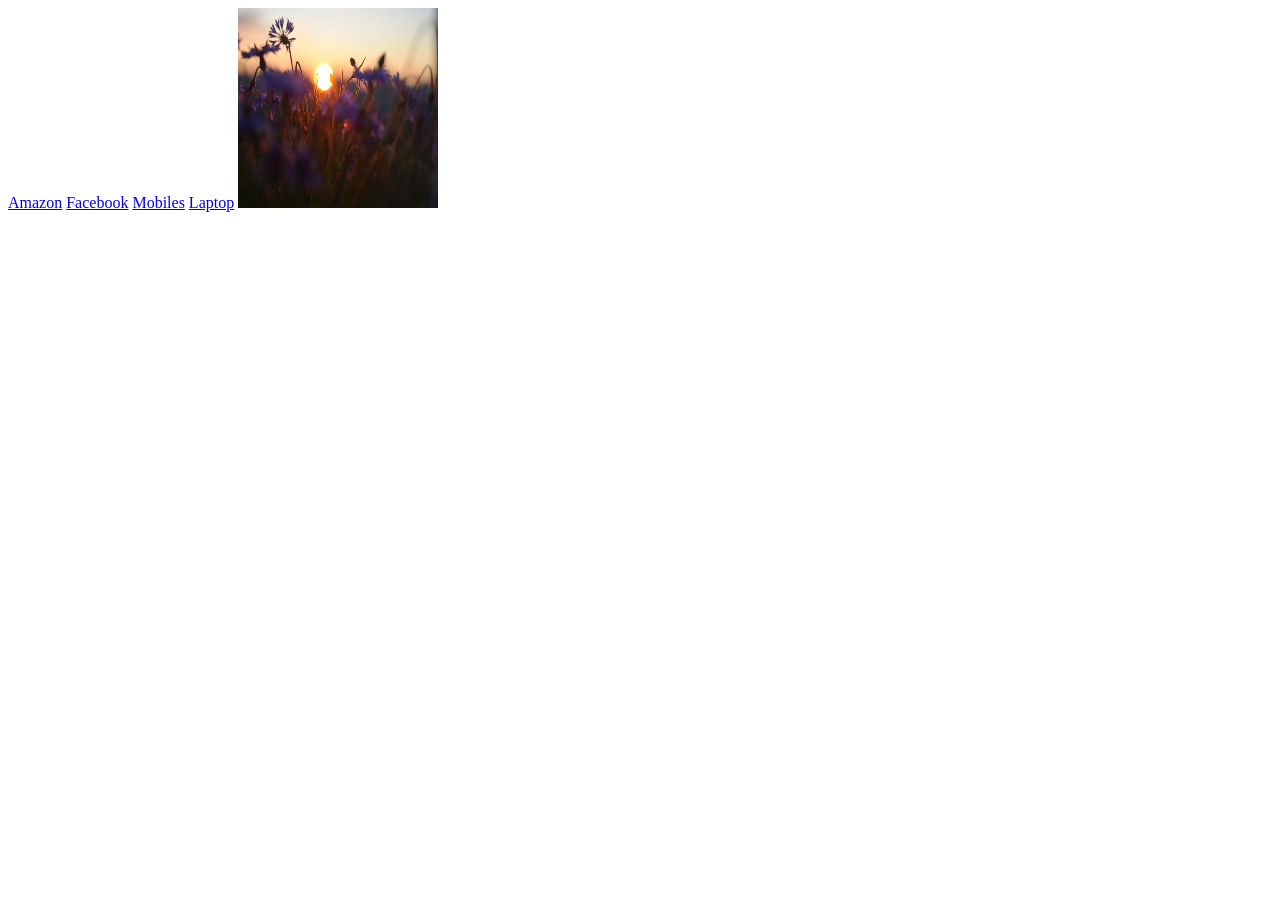
<file: Day-01-HTML-CSS/index.html>
<html>
    <head>
        <title>First website</title>
    </head>
    <body>
        <a href="https://www.amazon.com" target="blank">Amazon</a>
        <a href="https://www.facebook.com" target="blank">Facebook</a>
        <a href="mobile.html" target="blank">Mobiles</a>
        <a href="Laptop.html" target="blank">Laptop</a>

        <img src="nature.png" alt="nature image" height="200" width="200">


    </body>
</html>
</file>
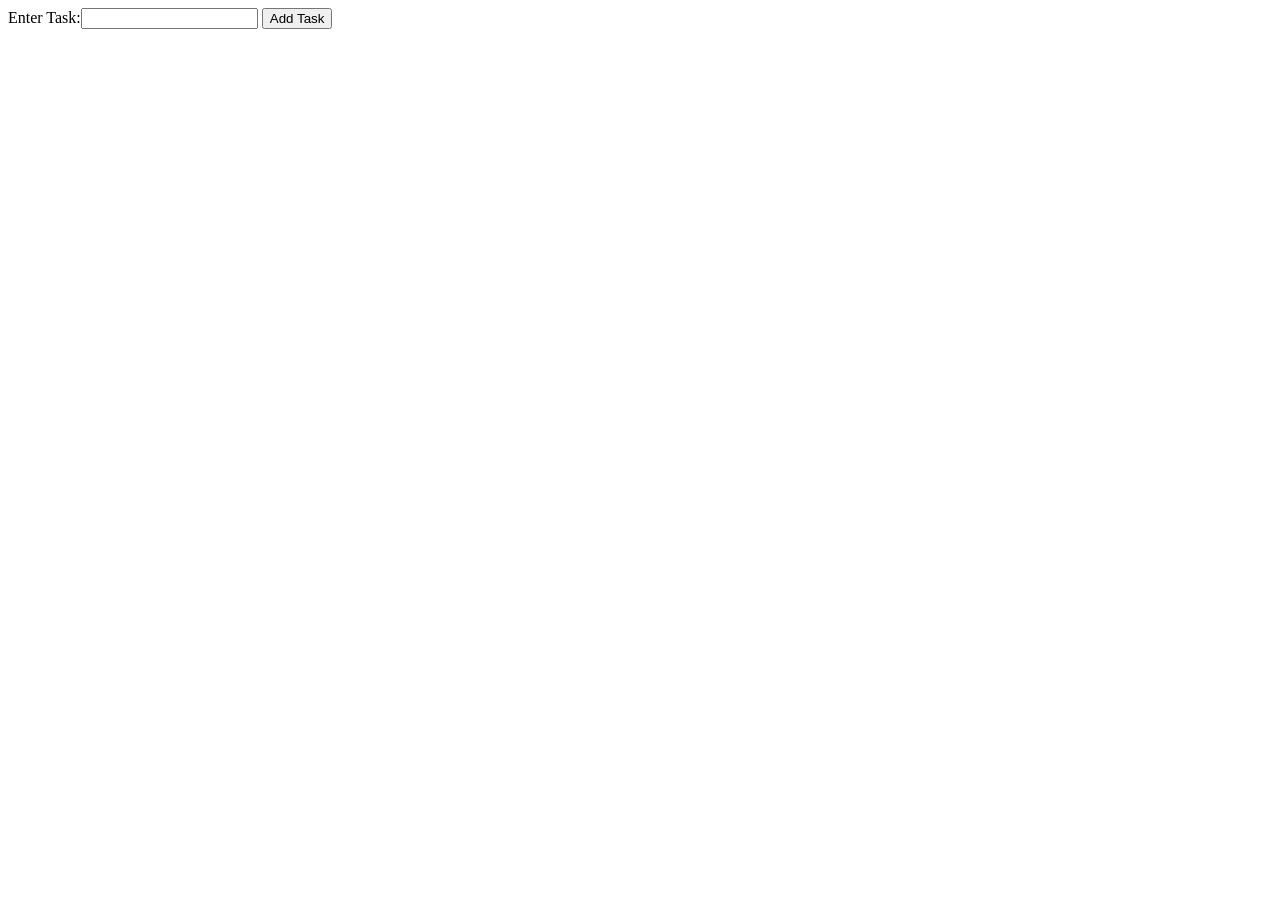
<file: Day-02-Todo-App/index.html>
<html>
    <head>
        <title>TODO App</title>
    </head>
    <body>
        <form>
            Enter Task:<input id="task" type="text">
            <button id="add" type="button">Add Task</button>
        </form>
        <script src="app.js"></script>

    </body>
</html>
</file>
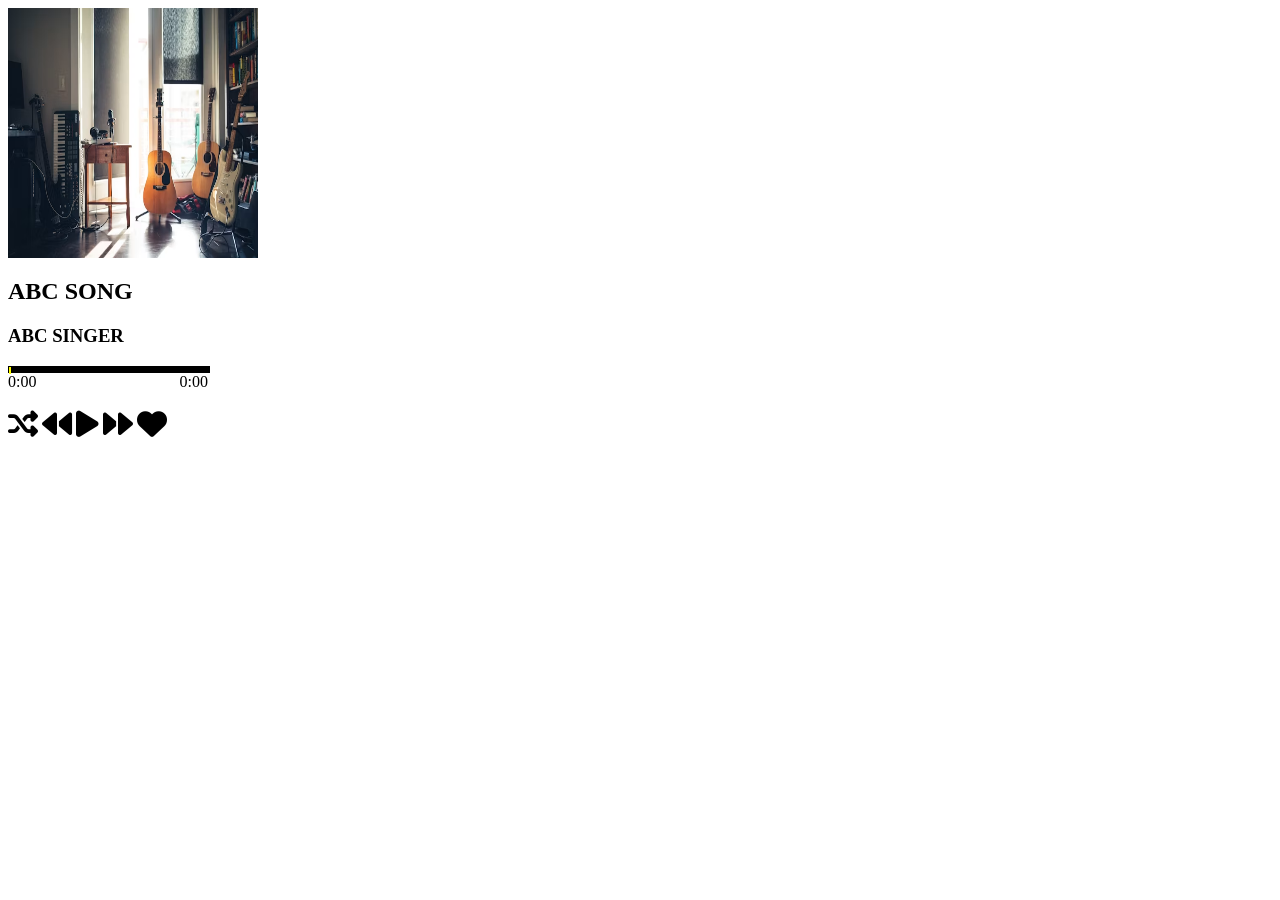
<file: Music Player/index.html>
<html>
<head>
    <title>Music Player</title>
    <link rel="stylesheet" href="styles.css">
    <link rel="stylesheet"
    href="https://cdnjs.cloudflare.com/ajax/libs/font-awesome/6.5.2/css/all.min.css">
</head>
<body>
    <img id="songimage" src="./IMAGES/image-1.jpg" alt="Album Image">
    <h2 id="songname">ABC SONG</h2>
    <h3 id="singername">ABC SINGER</h3>
    <div id="fixed">
        <div id="movable"></div>
    </div>
    <div id="time">
        <div id="currentTime">0:00</div>
        <div id="duration">0:00</div>
    </div>
    <br>
    <div id="icons">
        <i class="fa-solid fa-shuffle" id="shuffle"></i>
        <i class="fa-solid fa-backward" id="backward"></i>
        <i class="fa-solid fa-play" id="play"></i>
        <i class="fa-solid fa-forward" id="forward"></i>
        <i class="fa-solid fa-heart" id="heart"></i>
    </div>
    <audio id="audio" src="./AUDIO/music-1.mp3"></audio>
    <script src="app.js"></script>
</body>
</html>
</file>
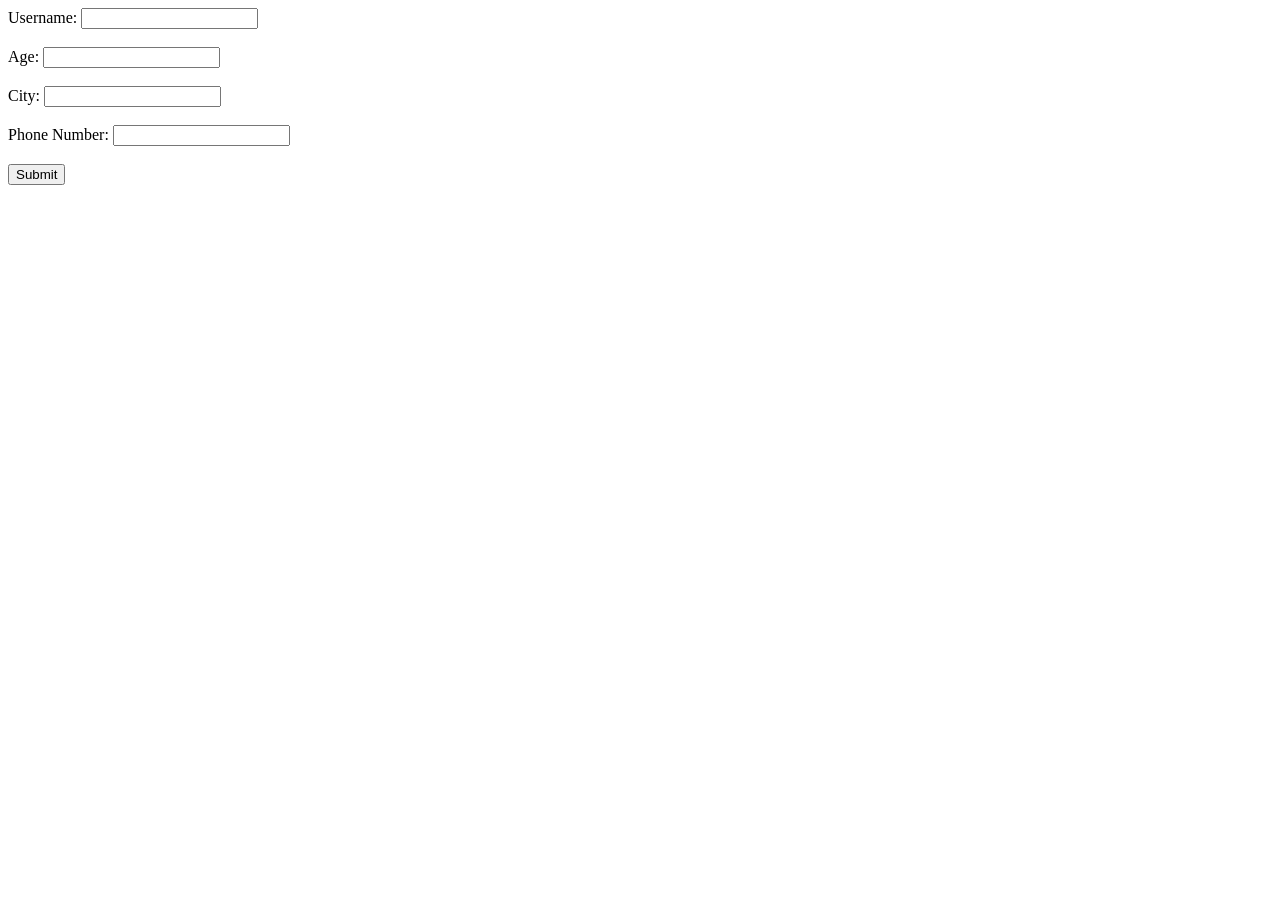
<file: task1/index.html>
<!DOCTYPE html>
<html>
<head>
    <title>Application Form</title>
</head>
<body>

    <form>
        Username: <input id="task" type="text"><br><br>
        Age: <input id="age" type="number"><br><br>
        City: <input id="city" type="text"><br><br>
        Phone Number: <input id="phone" type="number"><br><br>

        <button id="add" type="button">Submit</button>
    </form>

    <script src="app.js"></script>

</body>
</html>
</file>
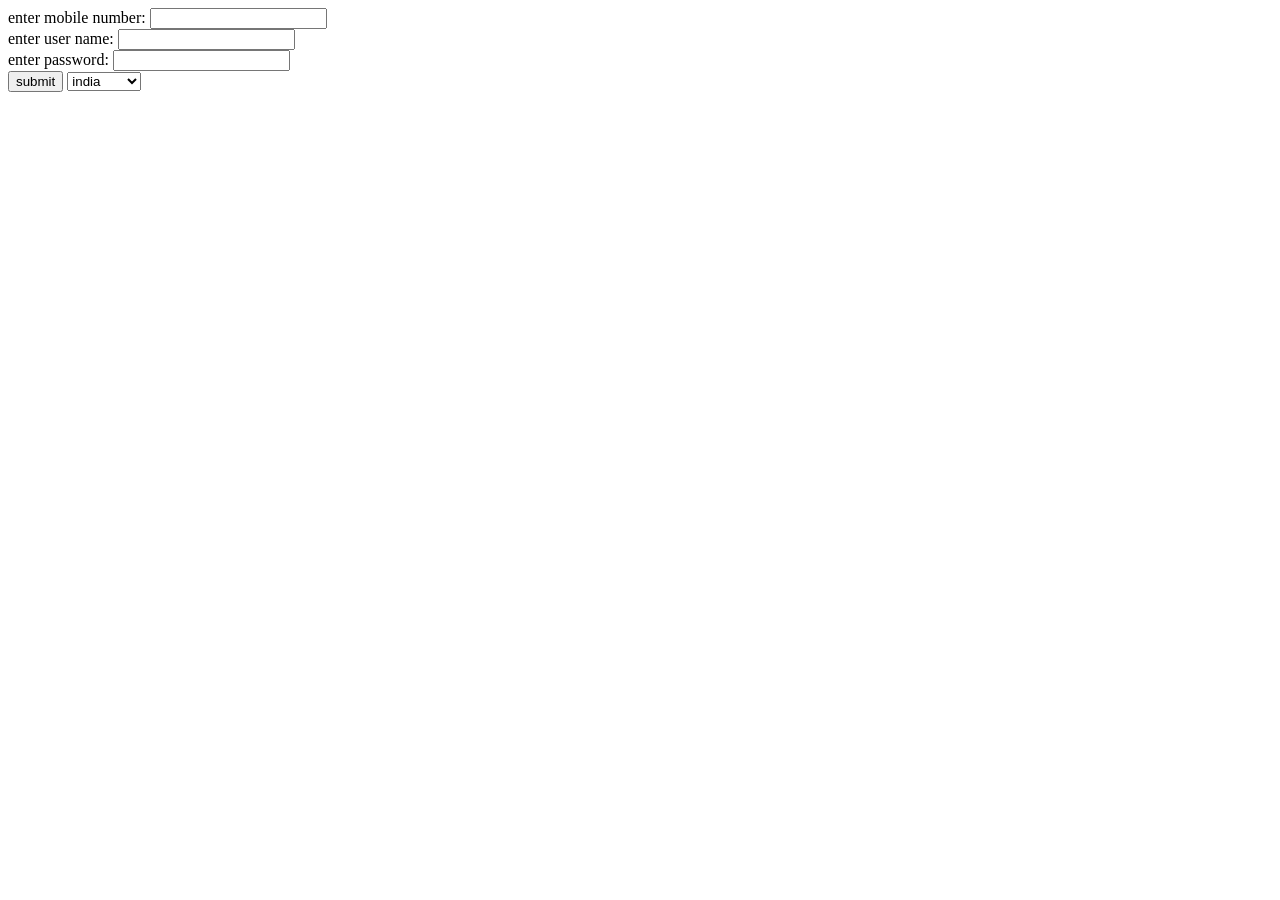
<file: Day-01-HTML-CSS/form.html>
<html>
    <head>
        <title>practicing html and css</title>
    </head>
    <body>
        enter mobile number: <input type="number"><br>
        enter user name: <input type="text"><br>
        enter password: <input type="password"><br>
        <input type="submit" value="submit">

        <select>
            <option>india</option>
            <option>usa</option>
            <option>uk</option>
            <option>canada</option>
            <option>australia</option>
            <option>germany</option>
        </select>
    </body>
</html>
</file>
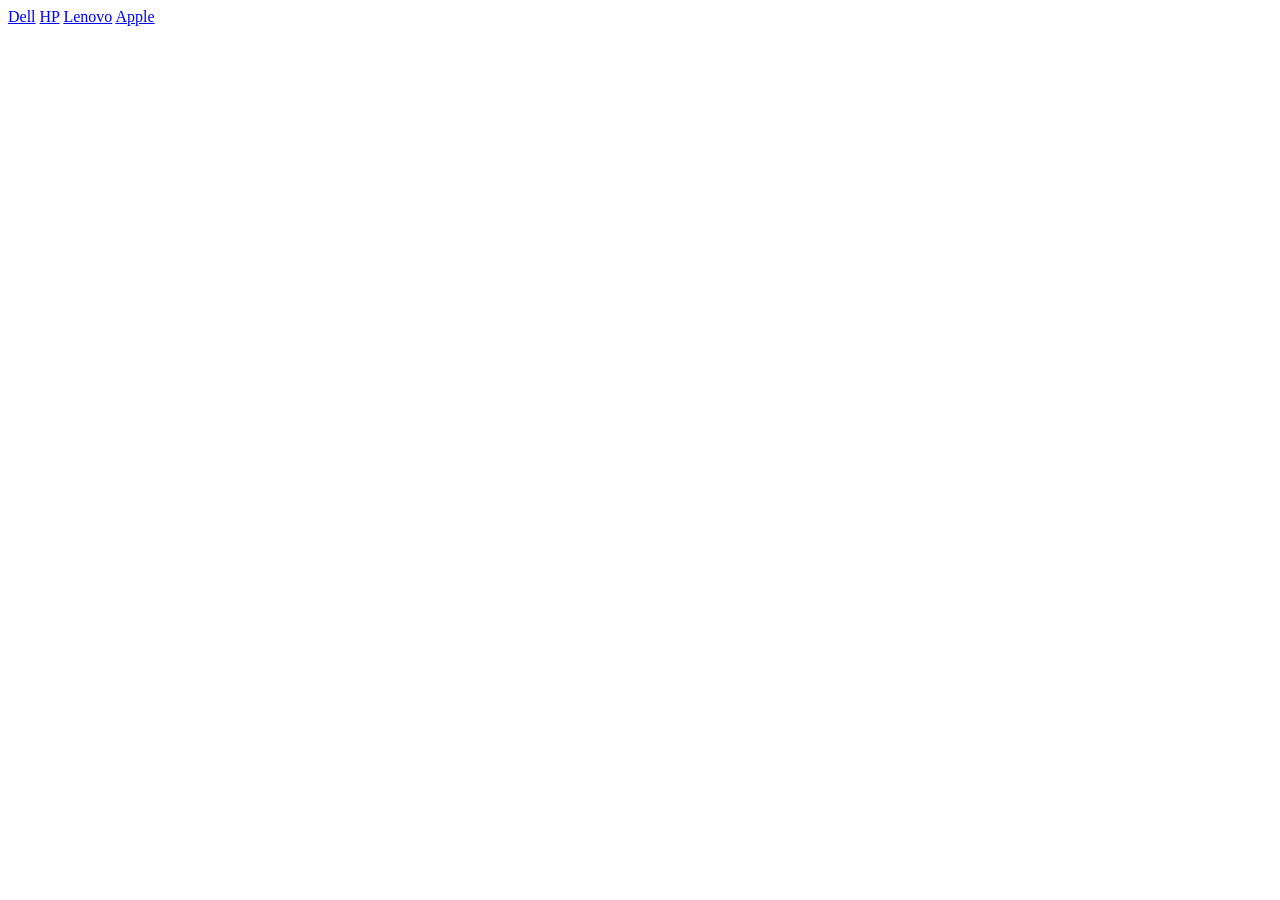
<file: Day-01-HTML-CSS/Laptop.html>
<html>
    <head>
        <title>Laptops</title>
    </head>
    <body>
        <a href="https://www.dell.com" target="blank">Dell</a>
        <a href="https://www.hp.com" target="blank">HP</a>
        <a href="https://www.lenovo.com" target="blank">Lenovo</a>
        <a href="https://www.apple.com" target="blank">Apple</a>
    </body>
</html>
</file>
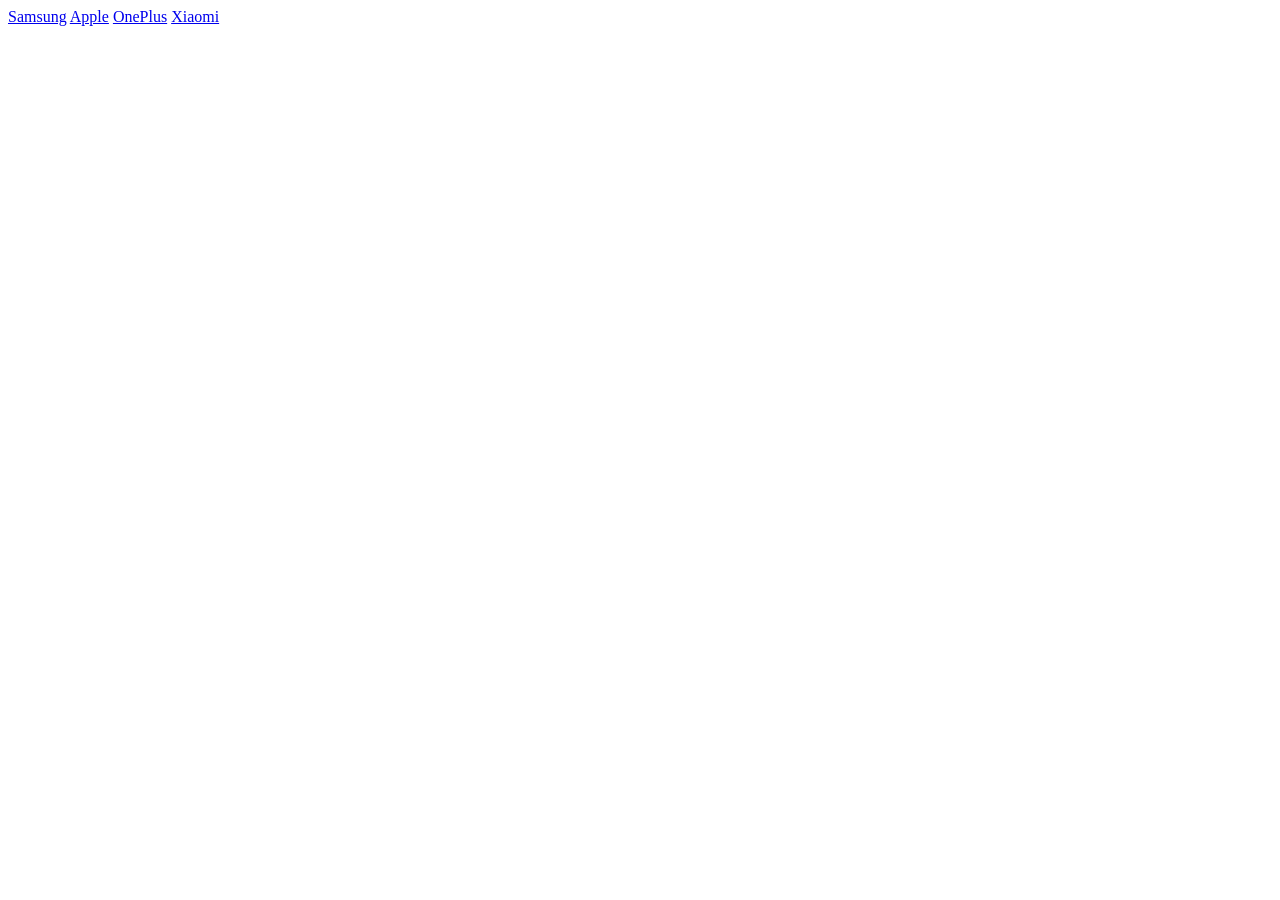
<file: Day-01-HTML-CSS/mobile.html>
<html>
    <head>
        <title>mobiles</title>
    </head>
    <body>
        <a href="https://www.samsung.com" target="blank">Samsung</a>
        <a href="https://www.apple.com" target="blank">Apple</a>
        <a href="https://www.oneplus.com" target="blank">OnePlus</a>
        <a href="https://www.xiaomi.com" target="blank">Xiaomi</a>
    </body>
</html>
</file>
<file: Music Player/styles.css>
#fixed{
    border: 1px solid black;
    inline-size: 200px;
    block-size: 5px;
    background-color: black;
}
#movable{
    border:1px solid yellow;
    block-size:5px;
    inline-size: 0px;
    background-color: yellow;
}
i
{
    font-size:30px;
}
img{
    inline-size:250px;
    block-size:250px;
}
#time{
    display:flex;
    justify-content: space-between;
    inline-size:200px;
}
#heart
{
    cursor: pointer;
    transition: 0.3s;
}
</file>
